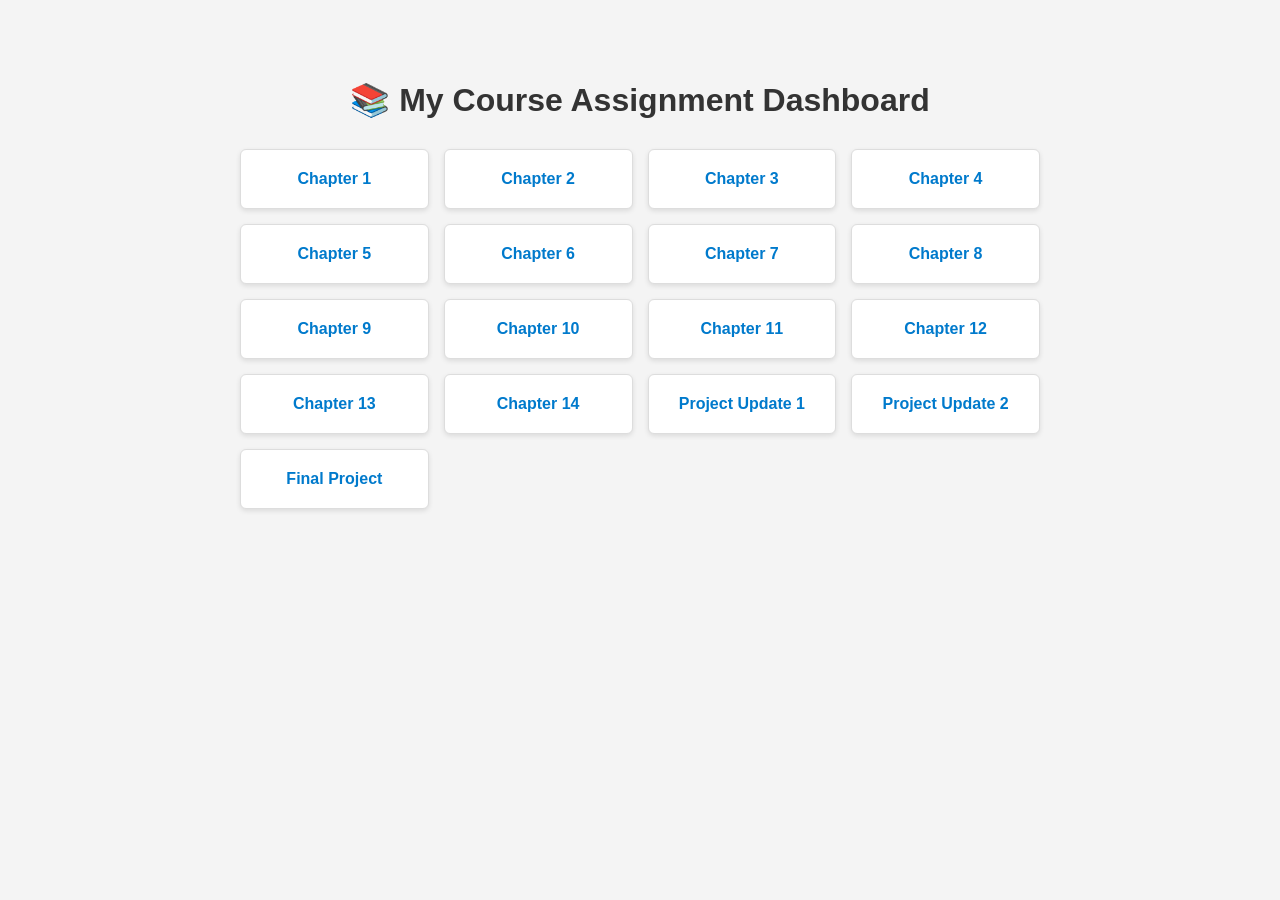
<file: index.html>
<!DOCTYPE html>
<html lang="en">
<head>
<meta charset="UTF-8">
<meta name="viewport" content="width=device-width, initial-scale=1.0">
<title>Web Development Course Dashboard</title>
<style>
body { font-family: sans-serif; background-color: #f4f4f4; max-width: 800px; margin: 40px auto; padding: 20px; }
h1 { text-align: center; color: #333; }
.grid { display: grid; grid-template-columns: repeat(auto-fill, minmax(150px, 1fr)); gap: 15px; margin-top: 30px; }
.card { background: white; padding: 20px; text-align: center; border-radius: 6px; box-shadow: 0 2px 5px rgba(0,0,0,0.1); text-decoration: none; color: #007acc; font-weight: bold; border: 1px solid #ddd; transition: background 0.2s, color 0.2s; }
.card:hover { background-color: #007acc; color: white; }
</style>
</head>
<body>
<h1>📚 My Course Assignment Dashboard</h1>
<div class="grid">
<a class="card" href="ch01/index.html">Chapter 1</a>
<a class="card" href="ch02/index.html">Chapter 2</a>
<a class="card" href="ch03/index.html">Chapter 3</a>
<a class="card" href="ch04/index.html">Chapter 4</a>
<a class="card" href="ch05/index.html">Chapter 5</a>
<a class="card" href="ch06/index.html">Chapter 6</a>
<a class="card" href="ch07/index.html">Chapter 7</a>
<a class="card" href="ch08/index.html">Chapter 8</a>
<a class="card" href="ch09/index.html">Chapter 9</a>
<a class="card" href="ch10/index.html">Chapter 10</a>
<a class="card" href="ch11/index.html">Chapter 11</a>
<a class="card" href="ch12/index.html">Chapter 12</a>
<a class="card" href="ch13/index.html">Chapter 13</a>
<a class="card" href="ch14/index.html">Chapter 14</a>
<a class="card" href="project-update-1/index.html">Project Update 1</a>
<a class="card" href="project-update-2/index.html">Project Update 2</a>
<a class="card" href="final-project/index.html">Final Project</a>
</div>
</body>
</html>
</file>
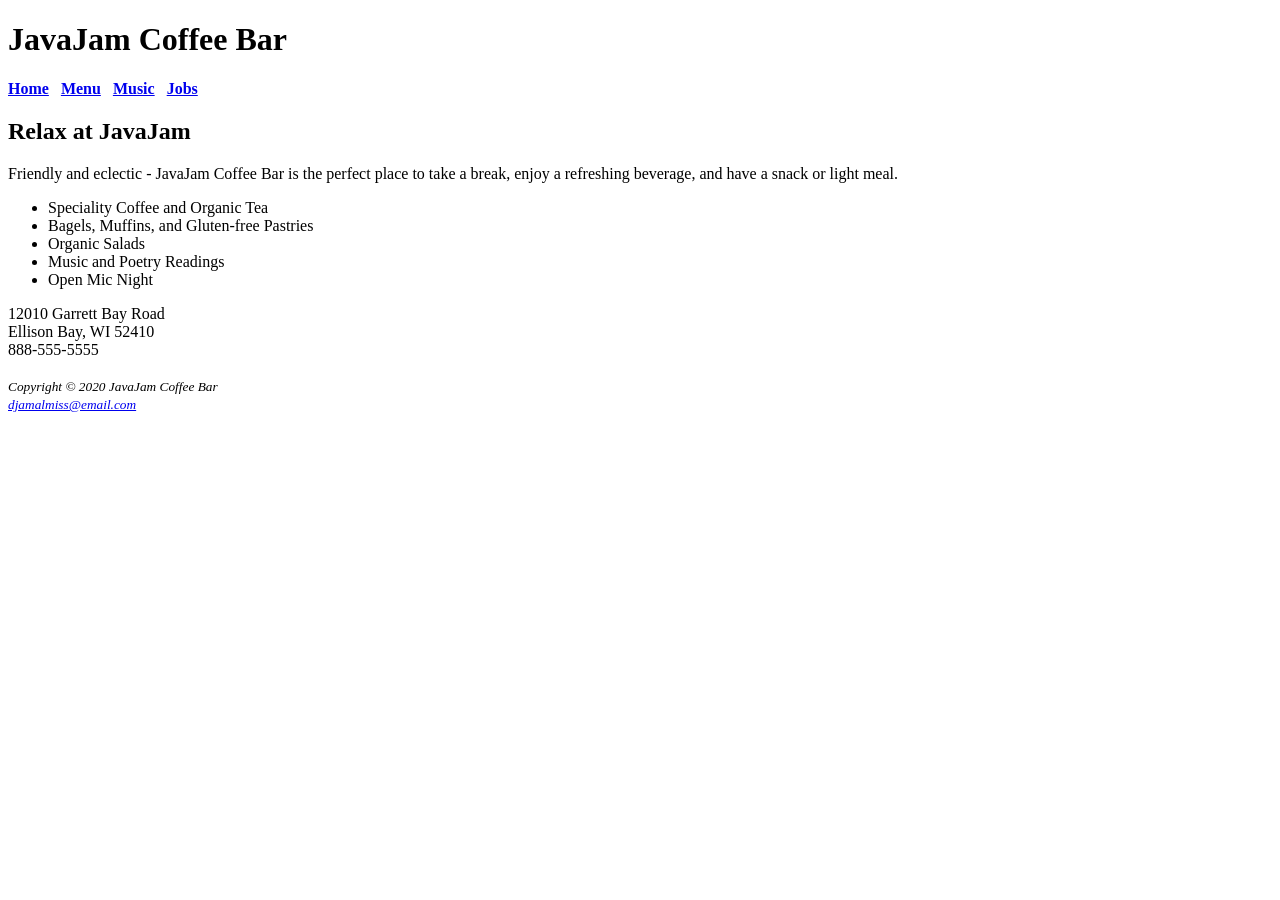
<file: ch02/index.html>
<!DOCTYPE html>
<html lang="en">
<head>
  <meta charset="UTF-8">
  <meta name="viewport" content="width=device-width, initial-scale=1.0">
  <title>JavaJam Coffee Bar</title>
</head>
<body>
  <header>
    <h1>JavaJam Coffee Bar</h1>
  </header>
  <nav>
    <b><a href="index.html">Home</a> &nbsp;
      <a href="menu.html">Menu</a> &nbsp;
      <a href="music.html">Music</a> &nbsp;
      <a href="jobs.html">Jobs</a>
    </b>
  </nav>
  <main>
    <h2>Relax at JavaJam</h2>
    <p>
      Friendly and eclectic - JavaJam Coffee Bar
      is the perfect place to take a break, enjoy
      a refreshing beverage, and have a snack or
      light meal.
    </p>
    <ul>
      <li>Speciality Coffee and Organic Tea</li>
      <li>Bagels, Muffins, and Gluten-free Pastries</li>
      <li>Organic Salads</li>
      <li>Music and Poetry Readings</li>
      <li>Open Mic Night</li>
    </ul>
    <div>
      12010 Garrett Bay Road<br>
      Ellison Bay, WI 52410<br>
      888-555-5555<br><br>
    </div>
  </main>
  <footer>
    <small><i>Copyright &copy; 2020 JavaJam Coffee Bar<br>
      <a href="mailto:djamalmiss@email.com">djamalmiss@email.com</a>
    </i></small>
  </footer>
</body>
</html>
</file>
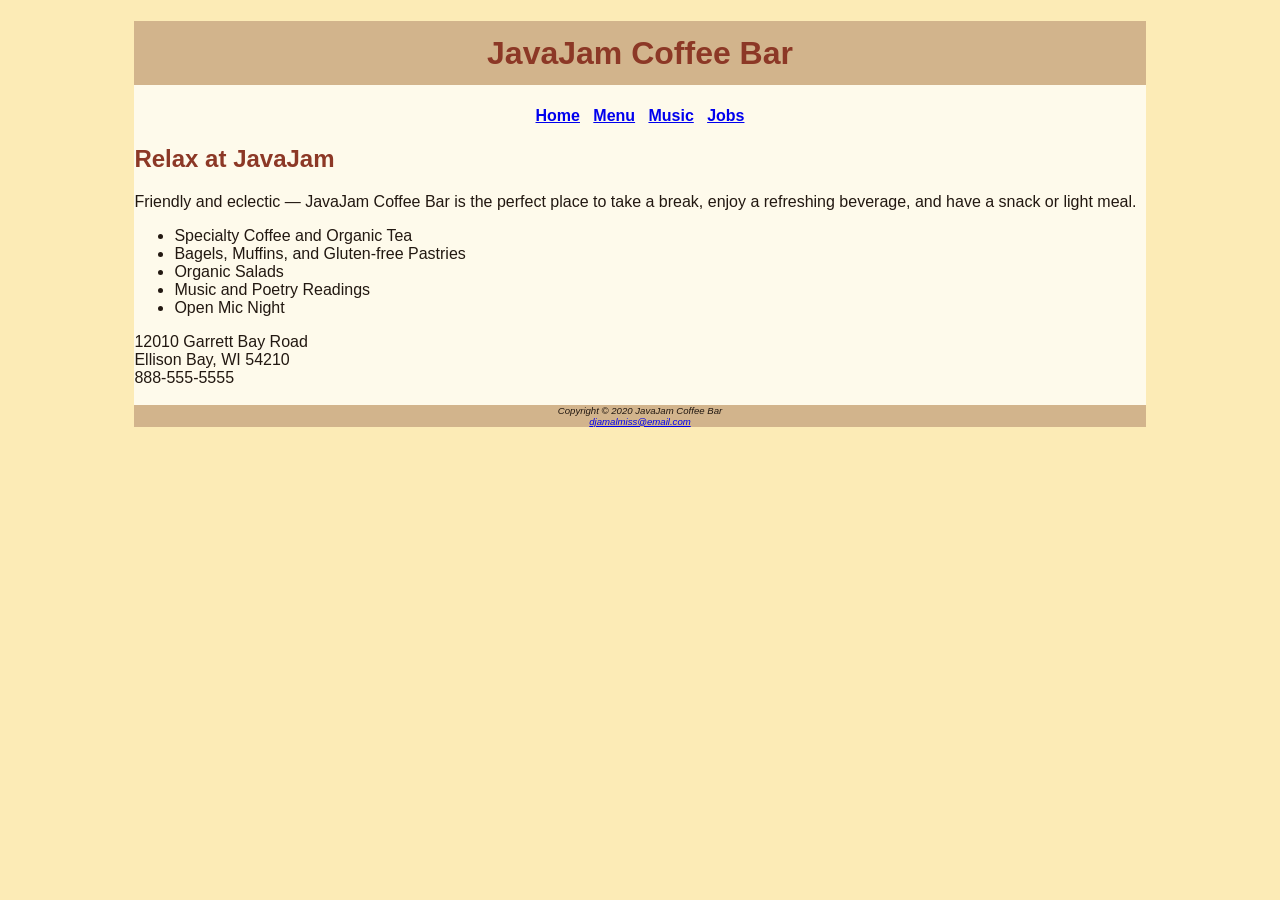
<file: ch03/index.html>
<!DOCTYPE html>
<html lang="en">
<head>
  <meta charset="UTF-8">
  <meta name="viewport" content="width=device-width, initial-scale=1.0">
  <title>JavaJam Coffee Bar</title>
  <link rel="stylesheet" href="javajam.css">
</head>
<body>
  <div id="wrapper">
    <header>
      <h1>JavaJam Coffee Bar</h1>
    </header>
    <nav>
      <a href="index.html">Home</a> &nbsp;
      <a href="menu.html">Menu</a> &nbsp;
      <a href="music.html">Music</a> &nbsp;
      <a href="jobs.html">Jobs</a>
    </nav>
    <main>
      <h2>Relax at JavaJam</h2>
      <p>Friendly and eclectic &mdash; JavaJam Coffee Bar is the perfect place to take a break, enjoy a refreshing beverage, and have a snack or light meal.</p>
      <ul>
        <li>Specialty Coffee and Organic Tea</li>
        <li>Bagels, Muffins, and Gluten-free Pastries</li>
        <li>Organic Salads</li>
        <li>Music and Poetry Readings</li>
        <li>Open Mic Night</li>
      </ul>
      <div>
        12010 Garrett Bay Road<br>
        Ellison Bay, WI 54210<br>
        888-555-5555<br><br>
      </div>
    </main>
    <footer>
      Copyright &copy; 2020 JavaJam Coffee Bar<br>
      <a href="mailto:djamalmiss@email.com">djamalmiss@email.com</a>
    </footer>
  </div>
</body>
</html>
</file>
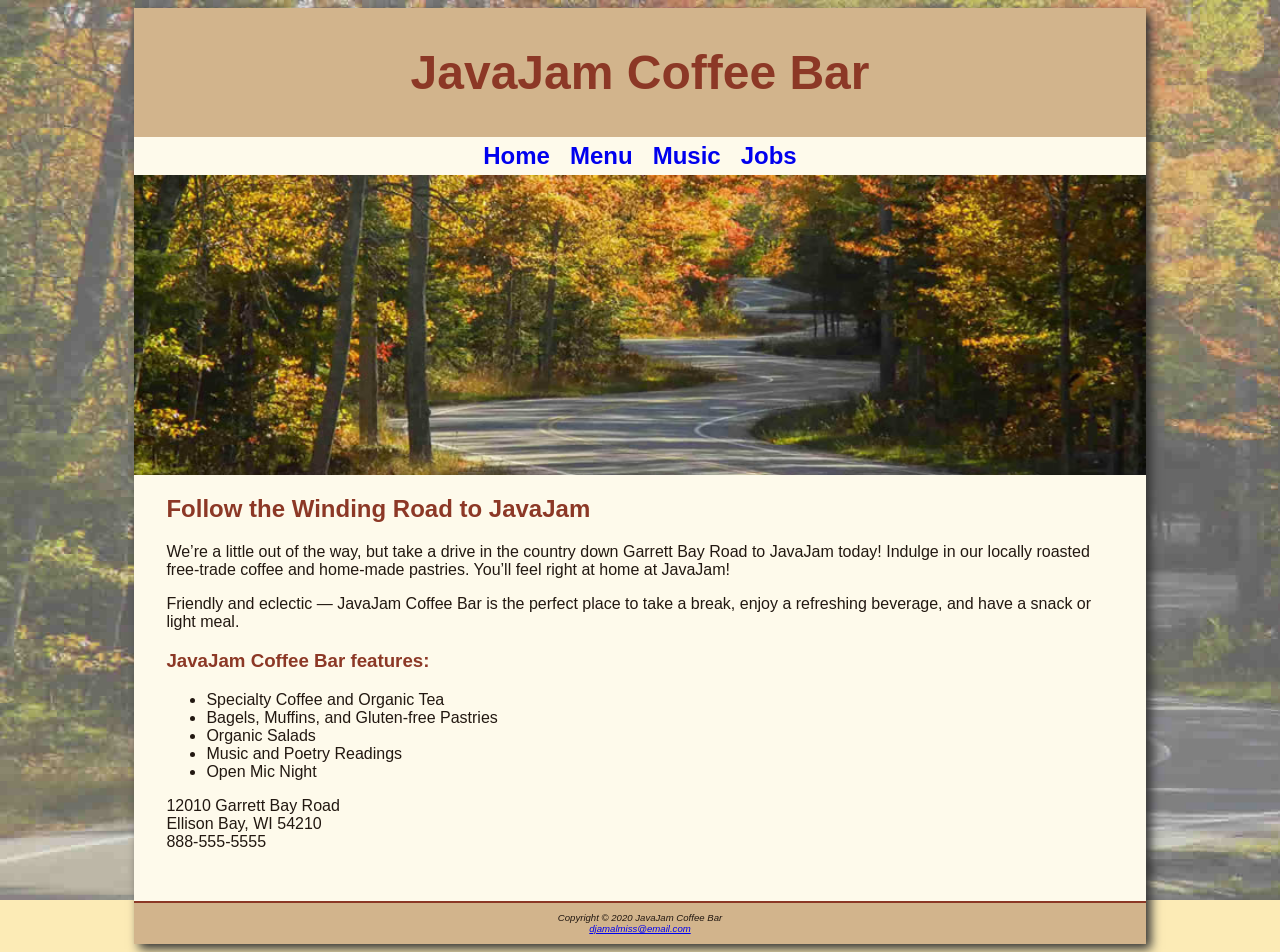
<file: ch04/index.html>
<!DOCTYPE html>
<html lang="en">
<head>
  <meta charset="UTF-8">
  <meta name="viewport" content="width=device-width, initial-scale=1.0">
  <title>JavaJam Coffee Bar</title>
  <link rel="stylesheet" href="javajam.css">
</head>
<body>
  <div id="wrapper">
    <header>
      <h1>JavaJam Coffee Bar</h1>
    </header>
    <nav>
      <a href="index.html">Home</a> &nbsp;
      <a href="menu.html">Menu</a> &nbsp;
      <a href="music.html">Music</a> &nbsp;
      <a href="jobs.html">Jobs</a>
    </nav>
    <div id="homehero"></div>
    <main>
      <h2>Follow the Winding Road to JavaJam</h2>
      <p>We&rsquo;re a little out of the way, but take a drive in the country down Garrett Bay Road to JavaJam today! Indulge in our locally roasted free-trade coffee and home-made pastries. You&rsquo;ll feel right at home at JavaJam!</p>
      <p>Friendly and eclectic &mdash; JavaJam Coffee Bar is the perfect place to take a break, enjoy a refreshing beverage, and have a snack or light meal.</p>
      <h3>JavaJam Coffee Bar features:</h3>
      <ul>
        <li>Specialty Coffee and Organic Tea</li>
        <li>Bagels, Muffins, and Gluten-free Pastries</li>
        <li>Organic Salads</li>
        <li>Music and Poetry Readings</li>
        <li>Open Mic Night</li>
      </ul>
      <div>
        12010 Garrett Bay Road<br>
        Ellison Bay, WI 54210<br>
        888-555-5555<br><br>
      </div>
    </main>
    <footer>
      Copyright &copy; 2020 JavaJam Coffee Bar<br>
      <a href="mailto:djamalmiss@email.com">djamalmiss@email.com</a>
    </footer>
  </div>
</body>
</html>
</file>
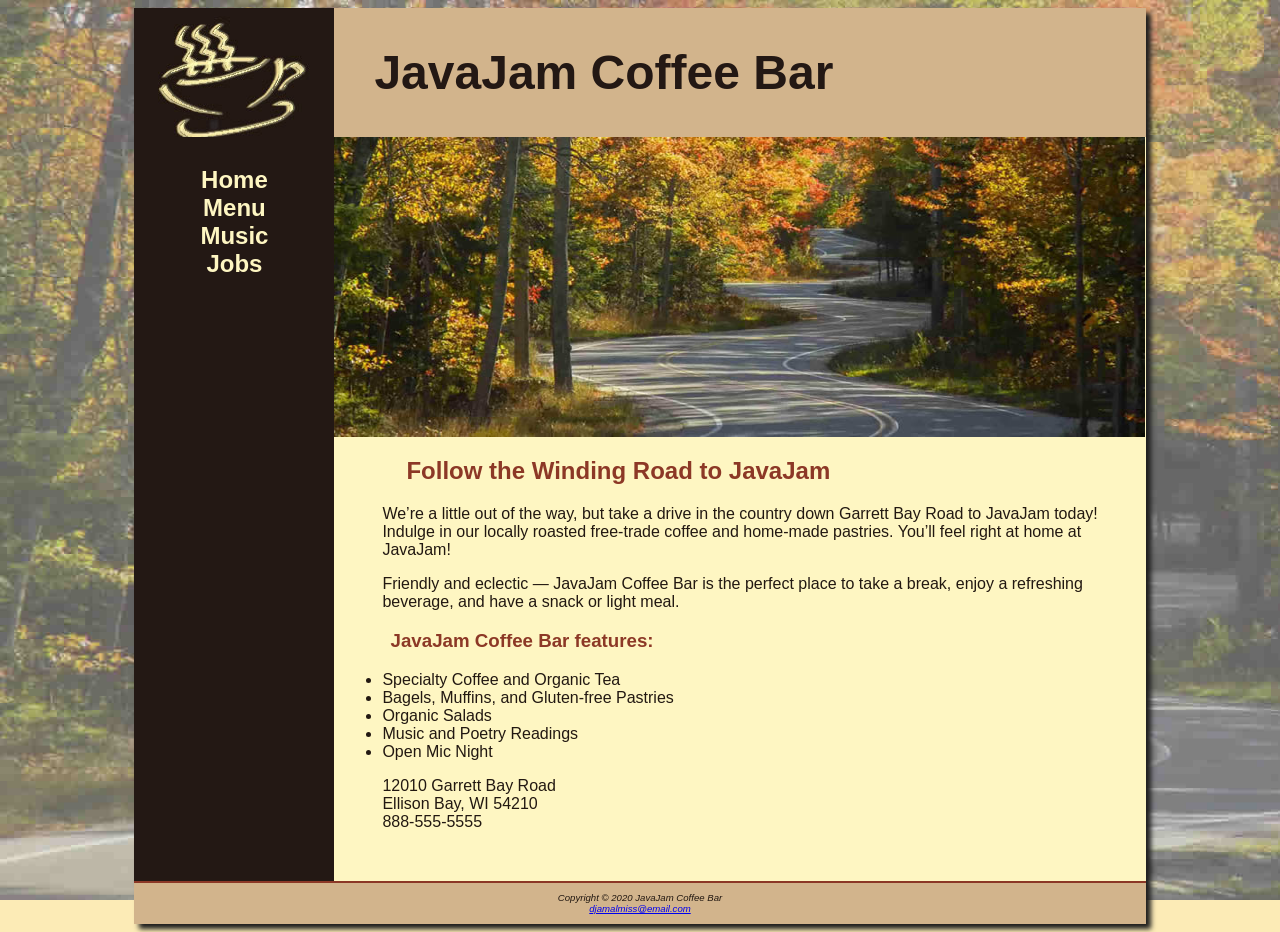
<file: ch06/index.html>
<!DOCTYPE html>
<html lang="en">
<head>
  <meta charset="UTF-8">
  <meta name="viewport" content="width=device-width, initial-scale=1.0">
  <link href="javajam.css" rel="stylesheet">
  <title>JavaJam Coffee Bar</title>
</head>
<body>
  <div id="wrapper">
    <header>
      <h1><a href="index.html">JavaJam Coffee Bar</a></h1>
    </header>
    <nav>
      <ul>
        <li><a href="index.html">Home</a></li>
        <li><a href="menu.html">Menu</a></li>
        <li><a href="music.html">Music</a></li>
        <li><a href="jobs.html">Jobs</a></li>
      </ul>
    </nav>
    <main>
      <div id="homehero"></div>
      <h2>Follow the Winding Road to JavaJam</h2>
      <p>We&rsquo;re a little out of the way, but take a drive in the country down Garrett Bay Road to JavaJam today! Indulge in our locally roasted free-trade coffee and home-made pastries. You&rsquo;ll feel right at home at JavaJam!</p>
      <p>Friendly and eclectic &mdash; JavaJam Coffee Bar is the perfect place to take a break, enjoy a refreshing beverage, and have a snack or light meal.</p>
      <h3>JavaJam Coffee Bar features:</h3>
      <ul>
        <li>Specialty Coffee and Organic Tea</li>
        <li>Bagels, Muffins, and Gluten-free Pastries</li>
        <li>Organic Salads</li>
        <li>Music and Poetry Readings</li>
        <li>Open Mic Night</li>
      </ul>
      <div>
        12010 Garrett Bay Road<br>
        Ellison Bay, WI 54210<br>
        888-555-5555<br><br>
      </div>
    </main>
    <footer>
      Copyright &copy; 2020 JavaJam Coffee Bar<br>
      <a href="mailto:djamalmiss@email.com">djamalmiss@email.com</a>
    </footer>
  </div>
</body>
</html>
</file>
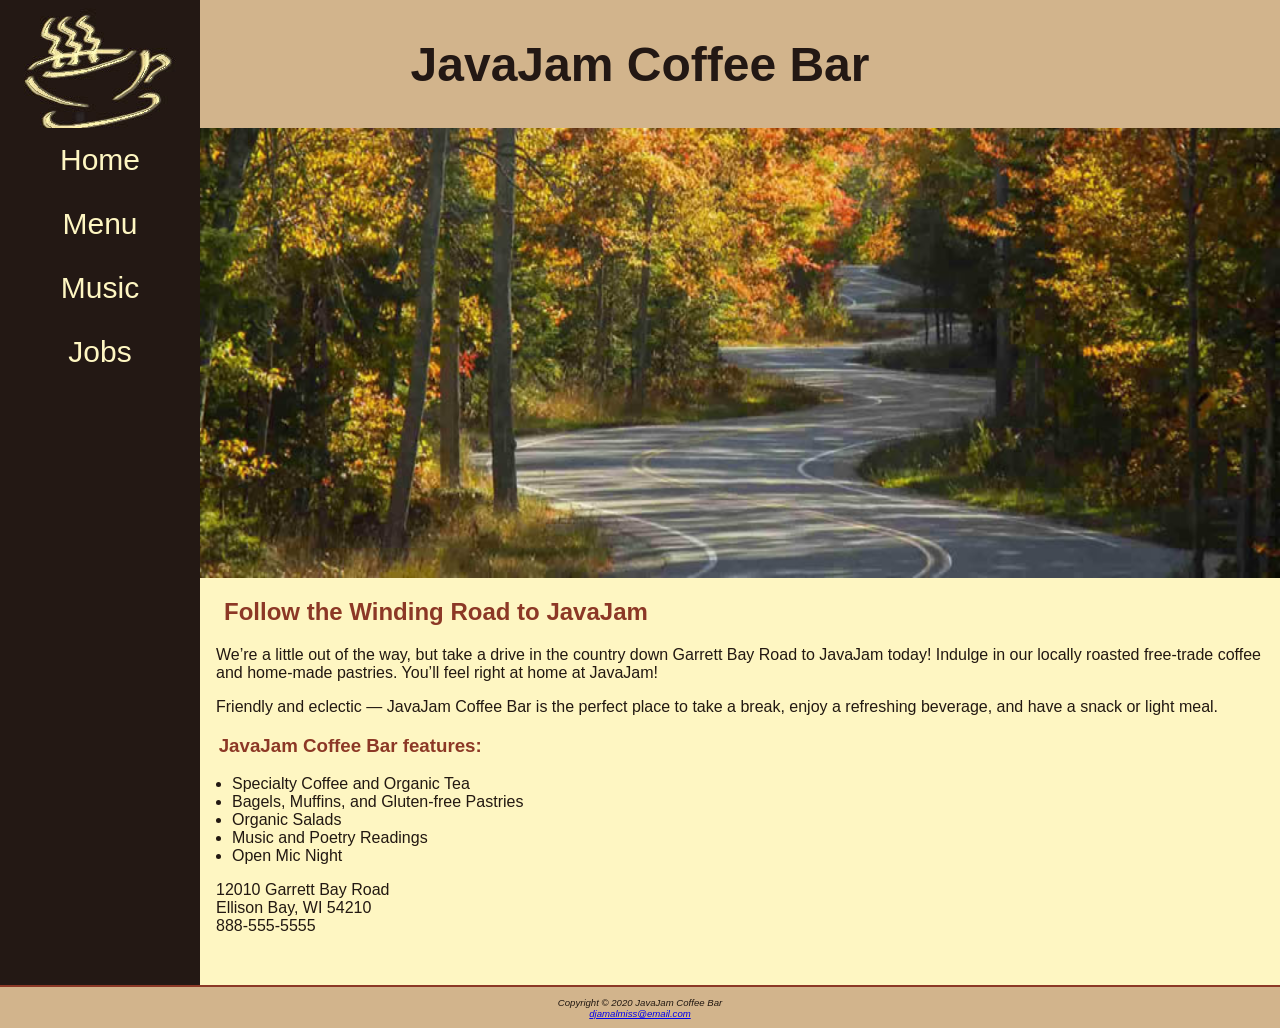
<file: ch07/index.html>
<!DOCTYPE html>
<html lang="en">
<head>
  <meta charset="UTF-8">
  <meta name="viewport" content="width=device-width, initial-scale=1.0">
  <link href="javajam.css" rel="stylesheet">
  <title>JavaJam Coffee Bar</title>
</head>
<body>
  <div id="wrapper">
    <header>
      <h1><a href="index.html">JavaJam Coffee Bar</a></h1>
    </header>
    <nav>
      <ul>
        <li><a href="index.html">Home</a></li>
        <li><a href="menu.html">Menu</a></li>
        <li><a href="music.html">Music</a></li>
        <li><a href="jobs.html">Jobs</a></li>
      </ul>
    </nav>
    <main>
      <div id="homehero"></div>
      <h2>Follow the Winding Road to JavaJam</h2>
      <p>We&rsquo;re a little out of the way, but take a drive in the country down Garrett Bay Road to JavaJam today! Indulge in our locally roasted free-trade coffee and home-made pastries. You&rsquo;ll feel right at home at JavaJam!</p>
      <p>Friendly and eclectic &mdash; JavaJam Coffee Bar is the perfect place to take a break, enjoy a refreshing beverage, and have a snack or light meal.</p>
      <h3>JavaJam Coffee Bar features:</h3>
      <ul>
        <li>Specialty Coffee and Organic Tea</li>
        <li>Bagels, Muffins, and Gluten-free Pastries</li>
        <li>Organic Salads</li>
        <li>Music and Poetry Readings</li>
        <li>Open Mic Night</li>
      </ul>
      <div>
        12010 Garrett Bay Road<br>
        Ellison Bay, WI 54210<br>
        <a id="mobile" href="tel:888-555-5555">888-555-5555</a>
        <span id="desktop">888-555-5555</span><br><br>
      </div>
    </main>
    <footer>
      Copyright &copy; 2020 JavaJam Coffee Bar<br>
      <a href="mailto:djamalmiss@email.com">djamalmiss@email.com</a>
    </footer>
  </div>
</body>
</html>
</file>
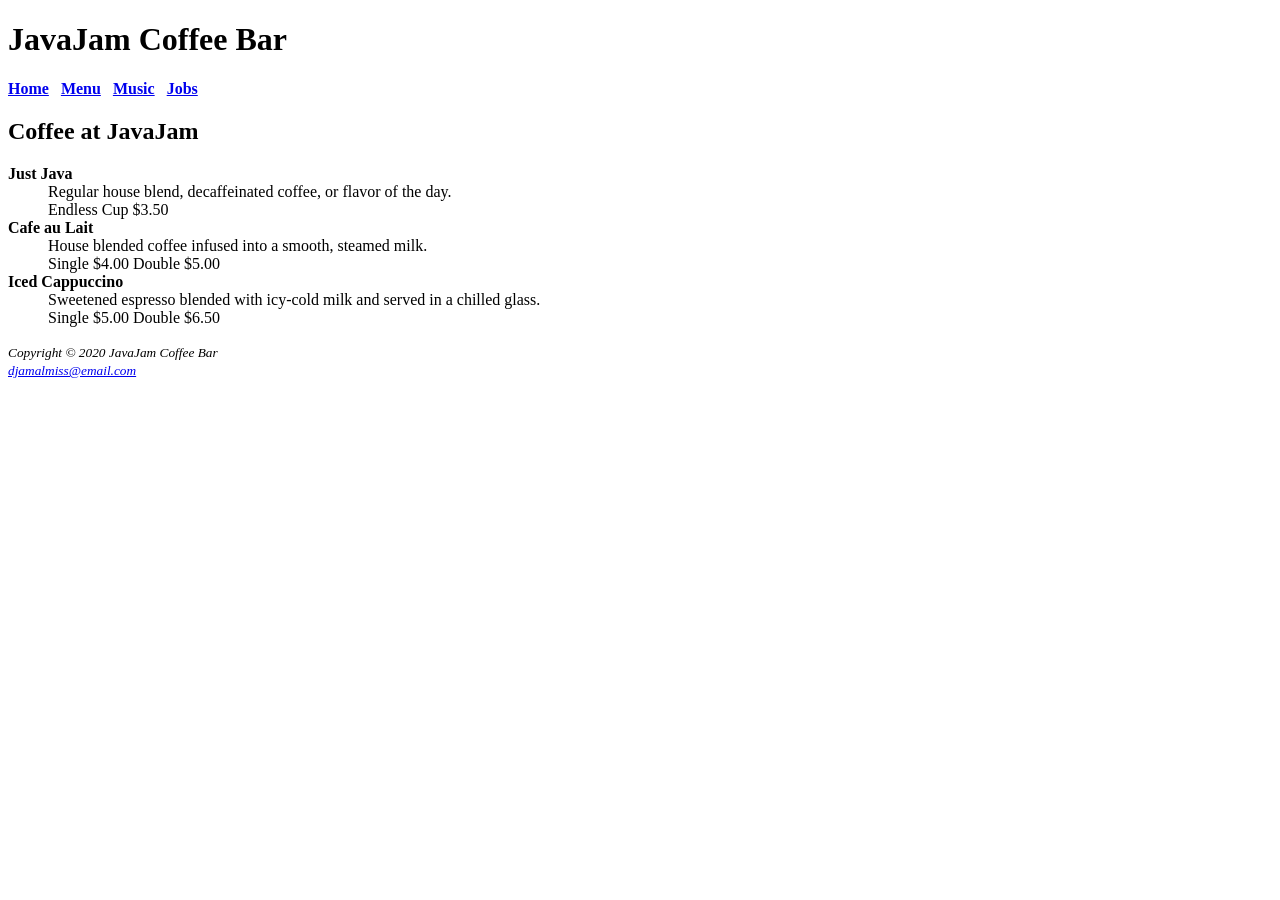
<file: ch02/menu.html>
<!DOCTYPE html>
<html lang="en">
<head>
  <meta charset="UTF-8">
  <meta name="viewport" content="width=device-width, initial-scale=1.0">
  <title>JavaJam Coffee Bar Menu</title>
</head>
<body>
  <header>
    <h1>JavaJam Coffee Bar </h1>
  </header>
  <nav>
    <b><a href="index.html">Home</a> &nbsp;
      <a href="menu.html">Menu</a> &nbsp;
      <a href="music.html">Music</a> &nbsp;
      <a href="jobs.html">Jobs</a>
    </b>
  </nav>
  <main>
    <h2>Coffee at JavaJam</h2>
    <dl>
      <dt><strong>Just Java</strong></dt>
      <dd>Regular house blend, decaffeinated coffee, or flavor of the day.<br>
        Endless Cup $3.50</dd>

      <dt><strong>Cafe au Lait</strong></dt>
      <dd>House blended coffee infused into a smooth, steamed milk.<br>
        Single $4.00 Double $5.00</dd>

      <dt><strong>Iced Cappuccino</strong></dt>
      <dd>Sweetened espresso blended with icy-cold milk and served in a chilled glass.<br>
        Single $5.00 Double $6.50</dd>
    </dl>
  </main>
  <footer>
    <small><i>Copyright &copy; 2020 JavaJam Coffee Bar<br>
<a href="mailto:djamalmiss@email.com">djamalmiss@email.com</a>
    </i></small>
  </footer>
</body>
</html>
</file>
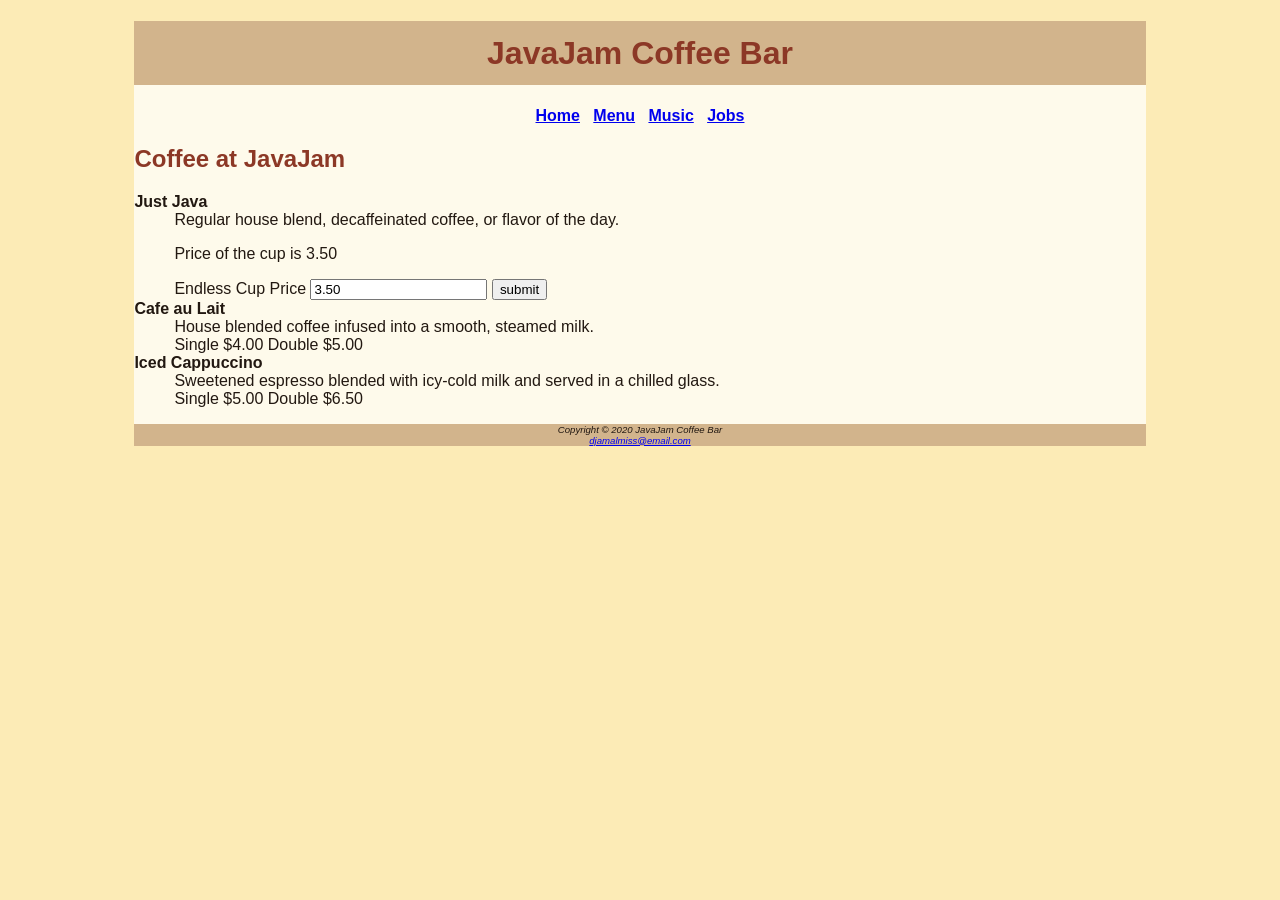
<file: ch03/menu.html>
<!DOCTYPE html>
<html lang="en">
<head>
  <meta charset="UTF-8">
  <meta name="viewport" content="width=device-width, initial-scale=1.0">
  <title>JavaJam Coffee Bar Menu</title>
  <link rel="stylesheet" href="javajam.css">
</head>
<body>
  <div id="wrapper">
    <header>
      <h1>JavaJam Coffee Bar</h1>
    </header>
    <nav>
      <a href="index.html">Home</a> &nbsp;
      <a href="menu.html">Menu</a> &nbsp;
      <a href="music.html">Music</a> &nbsp;
      <a href="jobs.html">Jobs</a>
    </nav>
    <main>
      <h2>Coffee at JavaJam</h2>
      <dl>
        <dt><strong>Just Java</strong></dt>
        <dd>Regular house blend, decaffeinated coffee, or flavor of the day.
          <p id="myPrice">Price of the cup is 3.50</p>
          <label for="myCupAmt">Endless Cup Price</label>
          <input type="number" id="myCupAmt" value="3.50" step="0.01">
          <button id="mySubmit">submit</button>
        </dd>

        <dt><strong>Cafe au Lait</strong></dt>
        <dd>House blended coffee infused into a smooth, steamed milk.<br>
          Single $4.00 Double $5.00</dd>

        <dt><strong>Iced Cappuccino</strong></dt>
        <dd>Sweetened espresso blended with icy-cold milk and served in a chilled glass.<br>
          Single $5.00 Double $6.50</dd>
      </dl>
    </main>
    <footer>
      Copyright &copy; 2020 JavaJam Coffee Bar<br>
      <a href="mailto:djamalmiss@email.com">djamalmiss@email.com</a>
    </footer>
  </div>
  <script src="javajam.js"></script>
</body>
</html>
</file>
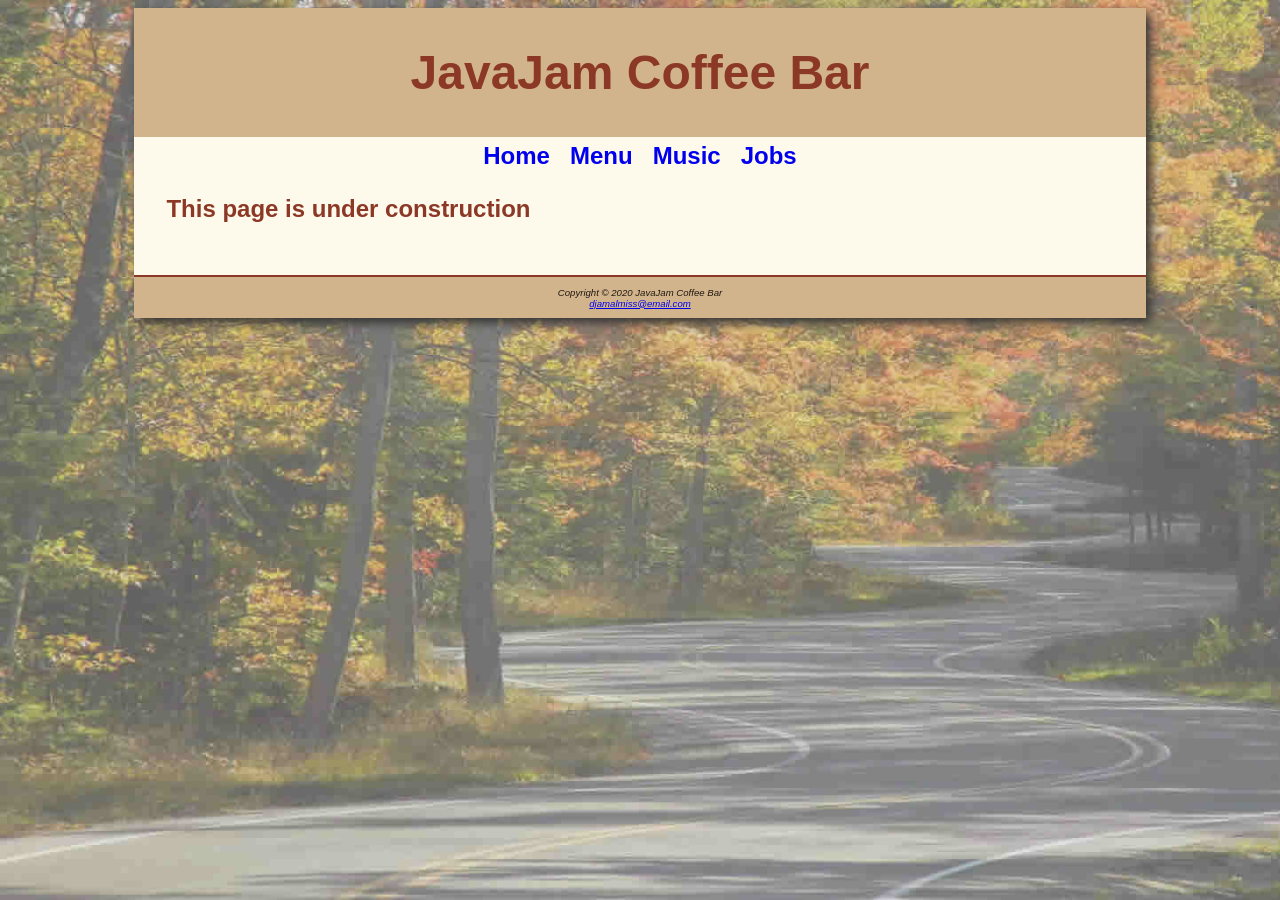
<file: ch04/jobs.html>
<!DOCTYPE html>
<html lang="en">
<head>
  <meta charset="UTF-8">
  <meta name="viewport" content="width=device-width, initial-scale=1.0">
  <title>JavaJam job under construction</title>
  <link rel="stylesheet" href="javajam.css">
</head>
<body>
  <div id="wrapper">
    <header>
      <h1>JavaJam Coffee Bar</h1>
    </header>
    <nav>
      <a href="index.html">Home</a> &nbsp;
      <a href="menu.html">Menu</a> &nbsp;
      <a href="music.html">Music</a> &nbsp;
      <a href="jobs.html">Jobs</a>
    </nav>
    <main>
      <h2>This page is under construction</h2>
     
    </main>
    <footer>
      Copyright &copy; 2020 JavaJam Coffee Bar<br>
      <a href="mailto:djamalmiss@email.com">djamalmiss@email.com</a>
    </footer>
  </div>
</body>
</html>
</file>
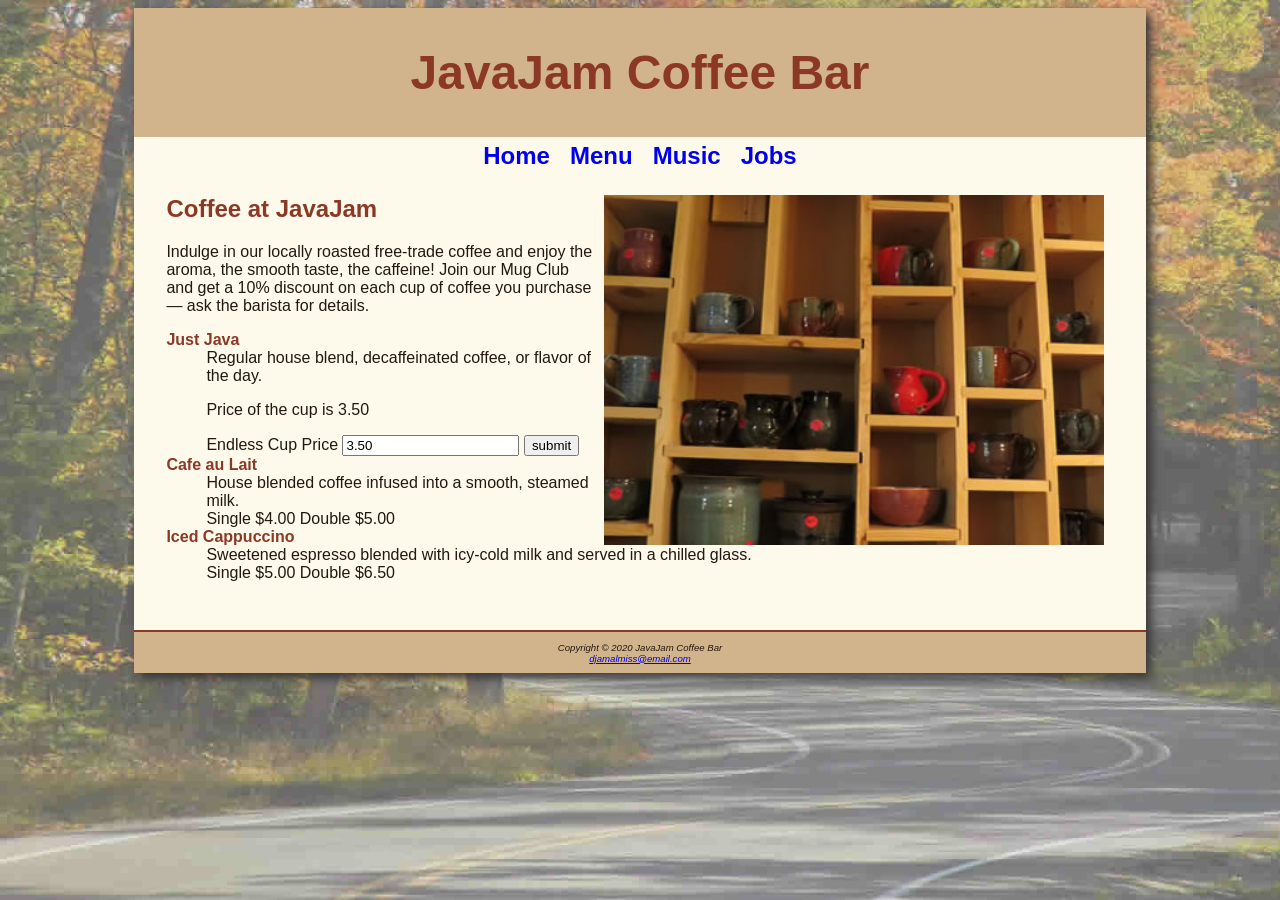
<file: ch04/menu.html>
<!DOCTYPE html>
<html lang="en">
<head>
  <meta charset="UTF-8">
  <meta name="viewport" content="width=device-width, initial-scale=1.0">
  <link href="javajam.css" rel="stylesheet">
  <title>JavaJam Coffee Bar Menu</title>
</head>
<body>
  <div id="wrapper">
    <header>
      <h1>JavaJam Coffee Bar</h1>
    </header>
    <nav>
      <a href="index.html">Home</a> &nbsp;
      <a href="menu.html">Menu</a> &nbsp;
      <a href="music.html">Music</a> &nbsp;
      <a href="jobs.html">Jobs</a>
    </nav>
    <main>
      <img src="mugs.jpg" alt="Cabinet with mugs"
        width="500" height="350" class="floatright">
      <h2>Coffee at JavaJam</h2>
      <p>Indulge in our locally roasted free-trade
        coffee and enjoy the aroma, the smooth taste,
        the caffeine! Join our Mug Club and get a
        10% discount on each cup of coffee you
        purchase &mdash; ask the barista for details.
      </p>
      <dl>
        <dt>
          <strong>Just Java</strong>
        </dt>
        <dd>Regular house blend, decaffeinated coffee, or flavor of the day.
          <p id="myPrice">Price of the cup is 3.50</p>
          <label for="myCupAmt">Endless Cup Price</label>
          <input type="number" id="myCupAmt" value="3.50" step="0.01">
          <button id="mySubmit">submit</button>
        </dd>

        <dt>
          <strong>Cafe au Lait</strong>
        </dt>
        <dd>House blended coffee infused into a smooth, steamed milk.<br>
          Single $4.00 Double $5.00</dd>

        <dt>
          <strong>Iced Cappuccino</strong>
        </dt>
        <dd>Sweetened espresso blended with icy-cold milk and served in a chilled glass.<br>
          Single $5.00 Double $6.50</dd>
      </dl>
    </main>
    <footer>
      Copyright &copy; 2020 JavaJam Coffee Bar<br>
      <a href="mailto:djamalmiss@email.com">djamalmiss@email.com</a>
    </footer>
  </div>
  <script src="javajam.js"></script>
</body>
</html>
</file>
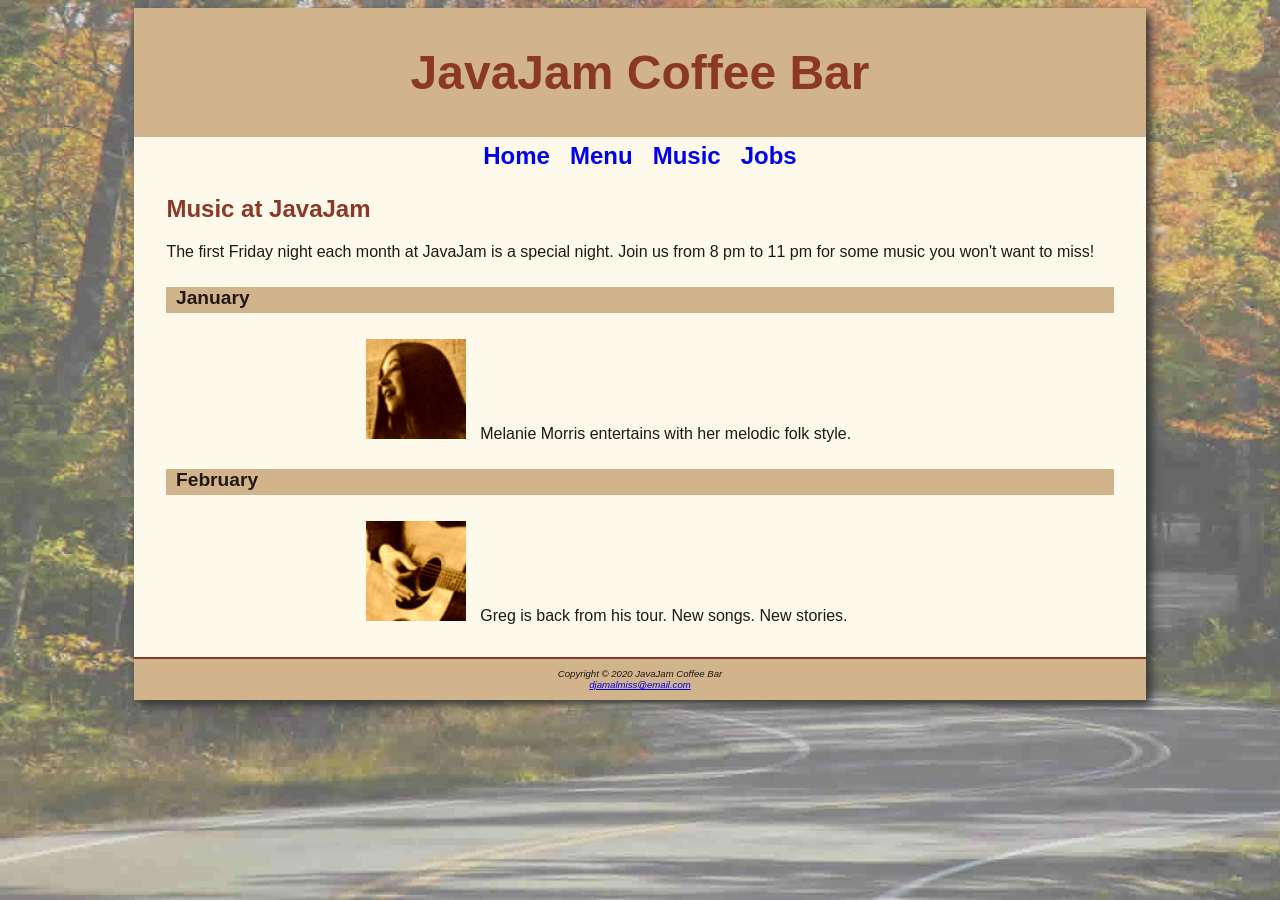
<file: ch04/music.html>
<!DOCTYPE html>
<html lang="en">
<head>
  <meta charset="UTF-8">
  <meta name="viewport" content="width=device-width, initial-scale=1.0">
  <title>JavaJam Coffee Bar Music</title>
  <link rel="stylesheet" href="javajam.css">
</head>
<body>
  <div id="wrapper">
    <header>
      <h1>JavaJam Coffee Bar</h1>
    </header>
    <nav>
      <a href="index.html">Home</a> &nbsp;
      <a href="menu.html">Menu</a> &nbsp;
      <a href="music.html">Music</a> &nbsp;
      <a href="jobs.html">Jobs</a>
    </nav>
    <main>
      <h2>Music at JavaJam</h2>
      <p>The first Friday night each month at JavaJam
        is a special night. Join us from 8 pm to 11 pm
        for some music you won't want to miss!
      </p>
      <h4>January</h4>
      <div class="details">
        <a href="melanie.jpg"><img src="melaniethumb.jpg"
          height="100" width="100"
          alt="view a larger melanie"></a>
        Melanie Morris entertains with her melodic
        folk style.
      </div>
      <h4>February</h4>
      <div class="details">
        <a href="greg.jpg"><img src="gregthumb.jpg"
          height="100" width="100"
          alt="view a larger greg"></a>
        Greg is back from his tour. New songs.
        New stories.
      </div>
    </main>
    <footer>
      Copyright &copy; 2020 JavaJam Coffee Bar<br>
      <a href="mailto:djamalmiss@email.com">djamalmiss@email.com</a>
    </footer>
  </div>
</body>
</html>
</file>
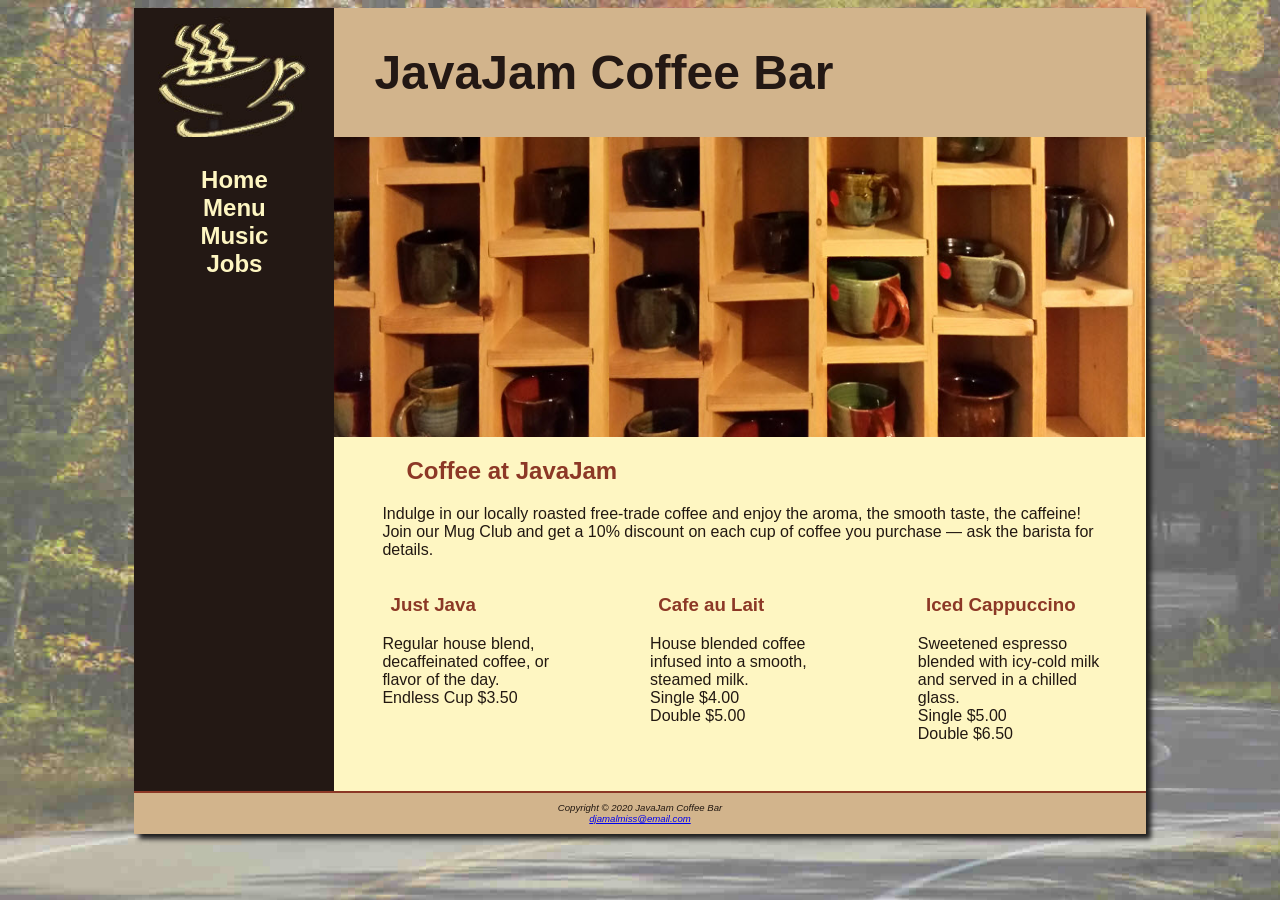
<file: ch06/menu.html>
<!DOCTYPE html>
<html lang="en">
<head>
  <meta charset="UTF-8">
  <meta name="viewport" content="width=device-width, initial-scale=1.0">
  <link href="javajam.css" rel="stylesheet">
  <title>JavaJam Coffee Bar Menu</title>
</head>
<body>
  <div id="wrapper">
    <header>
      <h1><a href="index.html">JavaJam Coffee Bar</a></h1>
    </header>
    <nav>
      <ul>
        <li><a href="index.html">Home</a></li>
        <li><a href="menu.html">Menu</a></li>
        <li><a href="music.html">Music</a></li>
        <li><a href="jobs.html">Jobs</a></li>
      </ul>
    </nav>
    <main>
      <div id="heromugs"></div>
      <h2>Coffee at JavaJam</h2>
      <p>Indulge in our locally roasted free-trade coffee and enjoy the aroma, the smooth taste, the caffeine! Join our Mug Club and get a 10% discount on each cup of coffee you purchase &mdash; ask the barista for details.</p>
      <section class="onethird">
        <h3>Just Java</h3>
        <p>Regular house blend, decaffeinated coffee, or flavor of the day.<br>
          Endless Cup $3.50</p>
      </section>
      <section class="onethird">
        <h3>Cafe au Lait</h3>
        <p>House blended coffee infused into a smooth, steamed milk.<br>
          Single $4.00<br>
          Double $5.00</p>
      </section>
      <section class="onethird">
        <h3>Iced Cappuccino</h3>
        <p>Sweetened espresso blended with icy-cold milk and served in a chilled glass.<br>
          Single $5.00<br>
          Double $6.50</p>
      </section>
    </main>
    <footer>
      Copyright &copy; 2020 JavaJam Coffee Bar<br>
      <a href="mailto:djamalmiss@email.com">djamalmiss@email.com</a>
    </footer>
  </div>
</body>
</html>
</file>
<file: ch03/javajam.css>
body {
  background-color: #FCEBB6;
  color: #221811;
  font-family: Tahoma, Arial, sans-serif;
}

header {
  color: #8C3826;
  background-color: #D2B48C;
  text-align: center;
}

h1 {
  line-height: 200%;
}

h2 {
  color: #8C3826;
}

nav {
  text-align: center;
  font-weight: bold;
}

footer {
  background-color: #D2B48C;
  font-size: .60em;
  font-style: italic;
  text-align: center;
}

#wrapper {
  width: 80%;
  background-color: #FEFAEB;
  margin-right: auto;
  margin-left: auto;
}
</file>
<file: ch04/javajam.css>
body {
  background-color: #FCEBB6;
  color: #221811;
  font-family: Tahoma, Arial, sans-serif;
  background-image: url(fadedroad50.jpg);
  background-repeat: no-repeat;
  background-attachment: fixed;
  background-size: cover;
}

#wrapper {
  width: 80%;
  background-color: #FEFAEB;
  margin-right: auto;
  margin-left: auto;
  min-width: 900px;
  max-width: 1280px;
  box-shadow: 5px 5px 10px #333333;
}

header {
  color: #8C3826;
  background-color: #D2B48C;
  text-align: center;
  padding-top: 5px;
  padding-bottom: 5px;
}

h1 {
  font-size: 3em;
}

h2 {
  color: #8C3826;
}

h3, dt {
  color: #8C3826;
}

h4 {
  background-color: #D2B48C;
  font-size: 1.2em;
  padding-left: .5em;
  padding-bottom: .25em;
}

nav {
  text-align: center;
  font-weight: bold;
  font-size: 1.5em;
  padding-top: 5px;
  padding-bottom: 5px;
}

nav a {
  text-decoration: none;
}

main {
  padding-left: 2em;
  padding-right: 2em;
  padding-bottom: 2em;
  display: block;
}

.details {
  padding-left: 20%;
  padding-right: 20%;
}

img {
  padding-left: 10px;
  padding-right: 10px;
}

#homehero {
  height: 300px;
  background-image: url(hero.jpg);
  background-size: cover;
  background-repeat: no-repeat;
}

footer {
  background-color: #D2B48C;
  font-size: .60em;
  font-style: italic;
  text-align: center;
  padding: 1em;
  border-top: 2px solid #8C3826;
}
.floatright { float: right; }
</file>
<file: ch06/javajam.css>
* { box-sizing: border-box; }
body { background-color: #FCEBB6;
       color: #221811;
       font-family: Tahoma, Arial, sans-serif;
       background-image: url(fadedroad50.jpg);
       background-repeat: no-repeat;
       background-size: cover;
       background-attachment: fixed; }
#wrapper { width: 80%;
           margin-right: auto;
           margin-left: auto;
           background-color: #231814;
           min-width: 900px;
           max-width: 1280px;
           box-shadow: 5px 5px 5px #1E1E1E;
           padding: 0; }
header { color: #231814;
         background-color: #D2B48C;
         background-image: url(coffeelogo.jpg);
         background-repeat: no-repeat;
         padding-left: 240px;
         padding-top: 5px;
         padding-bottom: 5px; }
header a:link, header a:visited { color: #231814; text-decoration: none; }
header a:hover { color: #FEF6C2; }
h1 { font-size: 3em; }
h2 { color: #8C3826; }
h3, dt { color: #8C3826; }
h4 { background-color: #D2B48C;
     font-size: 1.2em;
     padding-left: .5em;
     padding-bottom: 0;
     text-transform: uppercase;
     border-bottom: 1px solid #231814;
     clear: left; }
nav { font-weight: bold;
      text-align: center;
      font-size: 1.5em;
      padding-top: 5px;
      padding-bottom: 5px;
      float: left;
      width: 200px;  }
nav a { text-decoration: none; }
nav a:link { color: #FEF6C2; }
nav a:visited { color: #D2B48C; }
nav a:hover { color: #CC9933; }
nav ul { list-style-type: none; padding-left: 0; }
main { padding-left: 0;
       padding-right: 0;
       padding-top: 0;
       padding-bottom: 2em;
       margin-left: 200px;
       background-color: #FEF6C2;
       overflow: auto;
       display: block; }
main h2, main h3, main h4, main p, main div, main ul, main dl {
       padding-left: 3em;
       padding-right: 2em; }
.details { padding-left: 20%;
           padding-right: 20%;
           overflow: auto; }
.floatleft { float: left;
             padding-right: 2em;
             padding-bottom: 2em; }
.onethird { float: left; width: 33%; }
img { padding-left: 10px; padding-right: 10px; }
#homehero { height: 300px;
            background-image: url(hero.jpg);
            background-size: 100% 100%;
            background-repeat: no-repeat; }
#heromugs { height: 300px;
            background-image: url(heromugs.jpg);
            background-size: 100% 100%;
            background-repeat: no-repeat; }
#heroguitar { height: 300px;
              background-image: url(heroguitar.jpg);
              background-size: 100% 100%;
              background-repeat: no-repeat; }
footer { background-color: #D2B48C;
         font-size: .60em;
         font-style: italic;
         text-align: center;
         padding: 1em;
         border-top: 2px solid #8C3826; }
</file>
<file: ch07/javajam.css>
* { box-sizing: border-box; }
body { background-color: #D2B48C;
       color: #221811;
       font-family: Tahoma, Arial, sans-serif;
       margin: 0; }
#wrapper { background-color: #231814;
           padding: 0; }
header { color: #231814;
         background-color: #D2B48C;
         background-image: url(cup.jpg);
         background-repeat: no-repeat;
         padding-left: 105px;
         height: 128px;
         padding-top: 5px;
         padding-bottom: 5px; }
header a:link, header a:visited { color: #231814; text-decoration: none; }
header a:hover { color: #FEF6C2; }
h1 { font-size: 2em; }
h2 { color: #8C3826; }
h3, dt { color: #8C3826; }
h4 { background-color: #D2B48C;
     font-size: 1.2em;
     padding-left: .5em;
     padding-bottom: 0;
     text-transform: uppercase;
     border-bottom: 1px solid #231814;
     clear: left; }
nav { text-align: center;
      font-size: 1.5em; }
nav a { text-decoration: none; }
nav a:link { color: #FEF6C2; }
nav a:visited { color: #D2B48C; }
nav a:hover { color: #CC9933; }
nav ul { list-style-type: none;
         display: flex;
         flex-direction: column;
         margin: 0;
         padding: 0;
         font-size: 1.25em; }
nav li { padding-top: .5em;
         padding-bottom: .5em;
         padding-left: 1em;
         padding-right: 1em;
         width: 100%;
         border-bottom: 1px solid; }
main { padding-left: 0;
       padding-right: 0;
       padding-top: 0;
       padding-bottom: 2em;
       background-color: #FEF6C2;
       display: block; }
main h2, main h3, main h4, main p, main div, main ul, main dl {
       padding-left: 1em;
       padding-right: 1em; }
main ul { padding-left: 2em; }
.details { padding-left: 20%;
           padding-right: 20%;
           overflow: auto; }
img { padding-left: 10px; padding-right: 10px; }
#homehero { height: 300px;
            background-image: url(road.jpg);
            background-size: 100% 100%;
            background-repeat: no-repeat; }
#heromugs { height: 300px;
            background-image: url(threemugs.jpg);
            background-size: 100% 100%;
            background-repeat: no-repeat; }
#heroguitar { height: 300px;
              background-image: url(guitar.jpg);
              background-size: 100% 100%;
              background-repeat: no-repeat; }
#mobile { display: inline; }
#desktop { display: none; }
footer { background-color: #D2B48C;
         font-size: .60em;
         font-style: italic;
         text-align: center;
         padding: 1em;
         border-top: 2px solid #8C3826; }

@media (min-width: 600px) {
  header { text-align: center;
           padding-left: 0; }
  h1 { font-size: 3em; }
  nav ul { flex-direction: row;
           flex-wrap: nowrap;
           justify-content: space-around; }
  nav li { border-bottom: none; }
  #homehero { height: 50vh;
              background-image: url(hero.jpg); }
  #heromugs { background-image: url(heromugs.jpg); }
  #heroguitar { background-image: url(heroguitar.jpg); }
  #flow { display: flex;
          flex-direction: row; }
  #mobile { display: none; }
  #desktop { display: inline; }
  .details { display: flex;
             flex-direction: row; }
  h4 { margin-left: 10%;
       margin-right: 10%; }
}

@media (min-width: 1024px) {
  @supports (display: grid) {
    header { grid-area: header;
             background-image: url(coffeelogo.jpg); }
    nav { grid-area: nav; }
    main { grid-area: main; }
    footer { grid-area: footer; }
    #wrapper { display: grid;
               grid-template:
                 "header header"
                 "nav    main"
                 "footer footer"
                 / 200px; }
    nav ul { flex-direction: column; }
  }
}
</file>
